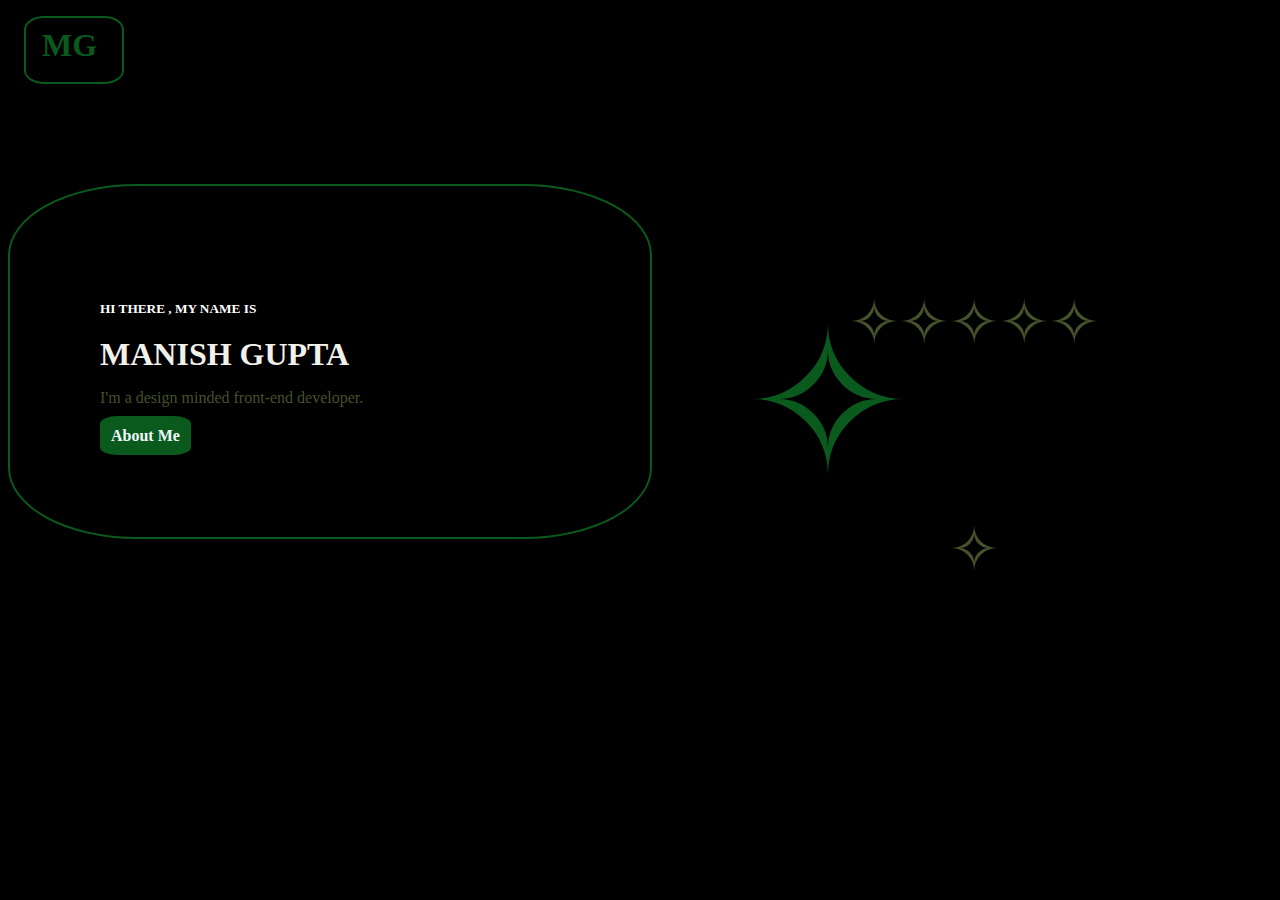
<file: index.html>
<!DOCTYPE html>
<html lang="en">
<head>
    <meta charset="UTF-8">
    <meta http-equiv="X-UA-Compatible" content="IE=edge">
    <meta name="viewport" content="width=device-width, initial-scale=1.0">
    <link rel="stylesheet" href="./style.css">
    <title>My Portfolio</title>
</head>
<body>
    <div>
        <h3>MG</h3>
    </div>
    <!-- <h3>✧MG</h3> -->

    <article id="frontMe">

            <div id="styleMe">
                <ul>
                    <p>✧✧✧✧✧</p>
                
                </ul>
                
                <h7 class="star">✧</h7>
                <ul>
                    <!-- <p>✧✧✧✧✧</p> -->
                    <p>✧</p>
                </ul>
            </div>
            <div id="container" class="white">
                
                <h5>HI THERE , MY NAME IS</h5>
                <h1>MANISH GUPTA</h1>
                <p class="grey"> I'm a design minded front-end developer.</p>

                <!-- <button class="btn" type="submit">  MY PROJECT</button> -->
                
                <a class="btn" href="./about.html">About Me</a>
                
            </div>
    </article>

   


</body>
</html>
</file>
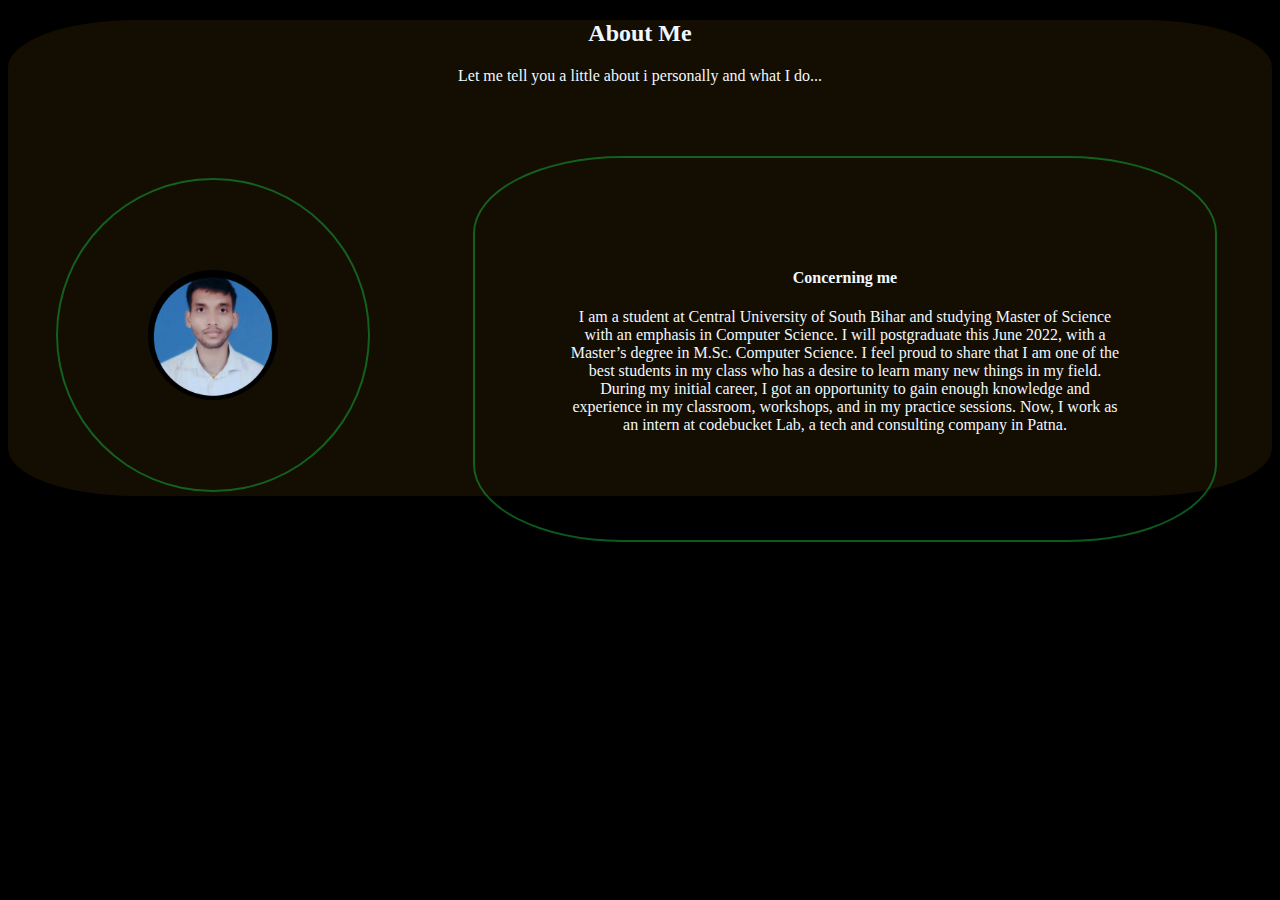
<file: about.html>
<!DOCTYPE html>
<html lang="en">
  <head>
    <link rel="stylesheet" href="./aboutMe.css">
 
    <title>About Me | Front-End Developer</title>
  </head>
  <body>
   
    

   
    <section id="about" >
      <div class="aboutMe">
         <h2 class="Me">About Me</h2>
         <!-- -->
            <p class="letMe">  Let me tell you a little about i personally and what I do...</p>
            <div>
                <img  src="./logo.jpg" alt="" class="bio-image" />
                <div class="bio">
                    <h4>Concerning me </h4>
                    <p> I am a student at Central University of South Bihar and studying Master of Science with an emphasis in Computer Science. I will postgraduate this June 2022, with a Master’s degree in M.Sc. Computer Science. I feel proud to share that I am one of the best students in my class who has a desire to learn many new things in my field. During my initial career, I got an opportunity to gain enough knowledge and experience in my classroom, workshops, and in my practice sessions.
                    Now, I work as an intern at codebucket Lab, a tech and consulting company in Patna. </p>
                </div>
            
            
            </div>
      </div>
    </section>

   
   

    
  </body>
</html>
</file>
<file: style.css>
body{
    background:black; 
    /* color: rgb(231, 229, 241); */
    font-family:Georgia, 'Times New Roman', Times, serif;
    line-height: 1.4em;
}

ul{
    padding: 0;
}
.white{
    color: white;
}
.grey{
    color: rgba(137, 163, 88, 0.5);;
}
#container{
    /* background: rgb(136, 182, 67); */
    width: 460px;
    margin-top:100px ;
    overflow: hidden;
    padding: 90px;
    border: 2px solid rgba(19, 180, 59, 0.5);;
    border-radius: 20%;
    /* color: white; */
}
#nav{
    height: 40px;
    background: firebrick;

}
#nav ul{
    padding-top:13px ;
    padding-left: 10px;
}



h1{
    color: rgb(241, 241, 234);
}
h3{
    color: rgba(19, 180, 59, 0.5);
    font-size: 2rem;
    border:2px solid rgba(19, 180, 59, 0.5);;
    width: 4rem;
    height: 2rem;
    padding: 1rem;
    margin: 1rem;
    border-radius: 20%;
    
    
}
.btn{
    background: rgba(19, 180, 59, 0.5);
    padding: 11px;
    border-radius: 20%;
    font-weight: bold;
    color: aliceblue;
    text-decoration: none;
}
#styleMe{
    /* background: rgb(136, 182, 67); */
    width: 460px;
    /* margin:10px ; */
    overflow: hidden;
    padding: 68px;
    /* border: 2px solid rgba(19, 180, 59, 0.5);; */
    border-radius: 20%;
    /* color: white; */
    float: right;
    height: 250px;
    
    
    
}

.star{
    color: rgba(19, 180, 59, 0.5);
    /* text-align: center; */
    font-size: 200px ;
}
ul{
    color: rgba(137, 163, 88, 0.5);
    text-align: center;
    font-size: 60px ;
}
</file>
<file: aboutMe.css>
.aboutMe{
    text-align:center ;
    color: aliceblue;
    
}

.bio{
    /* background: rgb(136, 182, 67); */
    width: 560px;
    margin:55px ;
    /* height: 10px; */
    overflow: hidden;
    padding: 90px;
    border: 2px solid rgba(19, 180, 59, 0.5);;
    border-radius: 20%;
    /* color: white; */
    float:right;
   

}
h4{
    font-weight: bold;
    /* border: double; */
   
    text-align: center;

}
img{
    
        /* background: rgb(136, 182, 67); */
        width: 130px;
        margin-top:77px ;
        overflow: hidden;
        padding: 90px;
        
        border: 2px solid rgba(19, 180, 59, 0.5);;
        border-radius: 50%;
        /* color: white; */
        /* height: 200px; */
        
        
    
}
#about{
    /* background: black; */
    background: rgb(20, 13, 1);
    border-radius:10% ;
}
body{
    background: black;
    /* background: rgb(173, 120, 20); */
}
</file>
